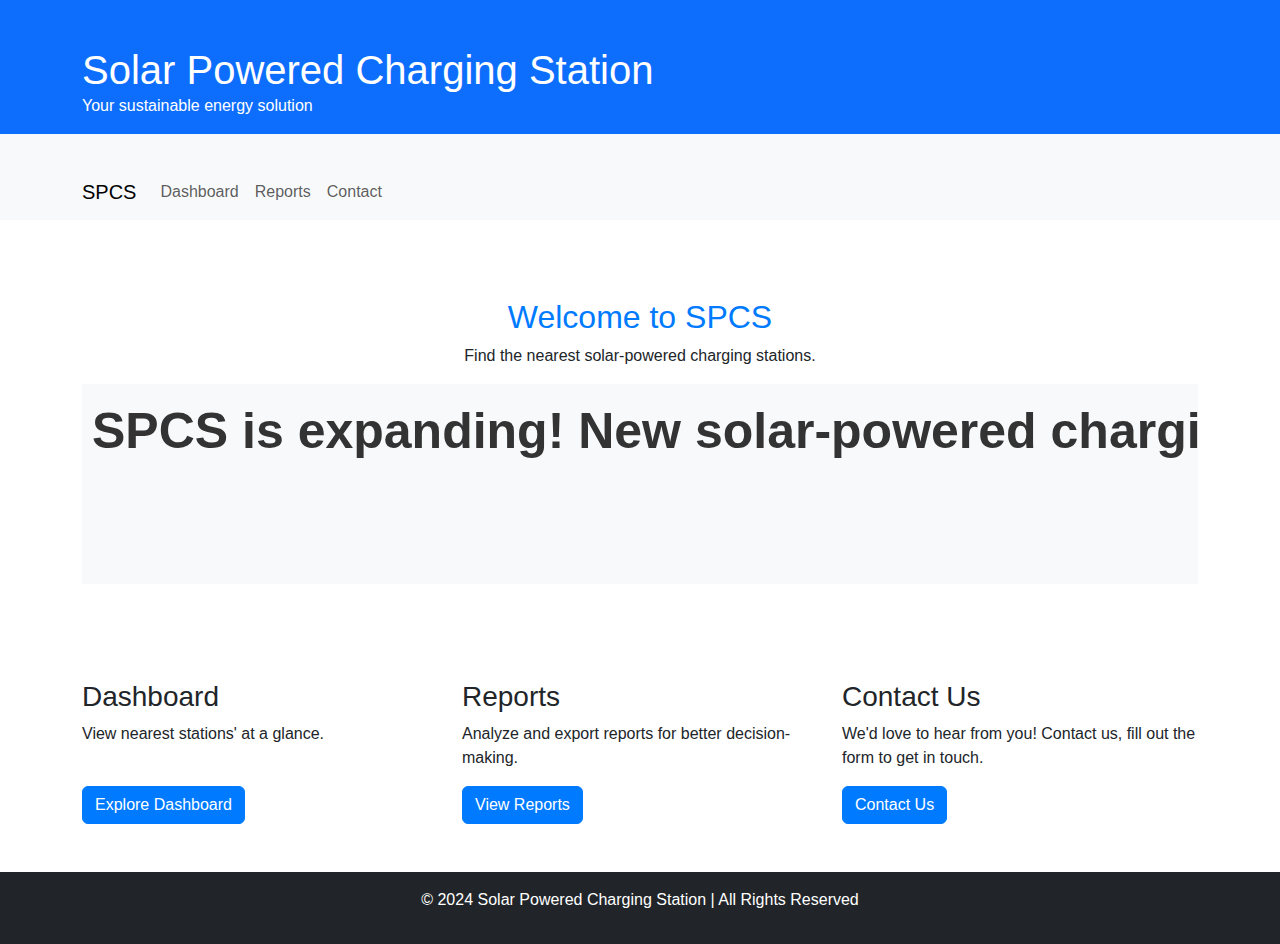
<file: index.html>
<!DOCTYPE html>
<html lang="en">
<head>
    <meta charset="UTF-8">
    <meta name="viewport" content="width=device-width, initial-scale=1.0">
    <title>SPCS - Home</title>
    <link rel="stylesheet" href="https://cdn.jsdelivr.net/npm/bootstrap@5.3.1/dist/css/bootstrap.min.css">
    <link rel="stylesheet" href="css/main.css">
    <style>
        /* Ensure full height */
html, body {
    height: 100%;
    margin: 0;
}

/* Flexbox to ensure content stretches to fill space */
body {
    display: flex;
    flex-direction: column;
    justify-content: space-between;
}

/* Adjust scrolling banner */
.scrolling-banner {
    background-color: #f8f9fa;
    padding: 10px;
    color: #333;
    font-size: 18px;
    white-space: nowrap;
    overflow: hidden;
    width: 100%; /* Set the width to 100% */
    margin: 0 auto; /* Center the banner horizontally */
    position: relative;
    height: 200px; /* Ensure enough space for the text */
}

.scrolling-banner p {
    font-weight: bold;
    font-size: 50px;
    position: absolute;
    display: flex;
    animation: scroll-right-left 20s linear infinite; /* Continuous right-to-left animation */
    margin: 0;
    white-space: nowrap;
}

.scrolling-banner p span {
    padding-right: 100%; /* Adds space between the texts to ensure they don't overlap */
}

@keyframes scroll-right-left {
    0% {
        transform: translateX(100%); /* Start from the right */
    }
    100% {
        transform: translateX(-100%); /* Move to the left */
    }
}

/* Ensure footer stays at the bottom */
footer {
    margin-top: auto;
}

    </style>
</head>
<body>
    <header class="bg-primary text-white p-3">
        <div class="container">
            <h1>Solar Powered Charging Station</h1>
            <p>Your sustainable energy solution</p>
        </div>
    </header>

    <nav class="navbar navbar-expand-lg navbar-light bg-light">
        <div class="container">
            <a class="navbar-brand" href="index.html">SPCS</a>
            <button class="navbar-toggler" type="button" data-bs-toggle="collapse" data-bs-target="#navbarNav">
                <span class="navbar-toggler-icon"></span>
            </button>
            <div class="collapse navbar-collapse" id="navbarNav">
                <ul class="navbar-nav">
                    <li class="nav-item"><a class="nav-link" href="dashboard.html">Dashboard</a></li>
                    <li class="nav-item"><a class="nav-link" href="reports.html">Reports</a></li>
                    <li class="nav-item"><a class="nav-link" href="contact.html">Contact</a></li>
                </ul>
            </div>
        </div>
    </nav>

    <main class="container mt-5">
        <div class="text-center">
            <h2>Welcome to SPCS</h2>
            <p>Find the nearest solar-powered charging stations.</p>
        </div>

        <div class="scrolling-banner">
            <p>
                <span>SPCS is expanding! New solar-powered charging stations are being added every month. Stay tuned for more updates.</span>
                <span>SPCS is expanding! New solar-powered charging stations are being added every month. Stay tuned for more updates.</span>
            </p>
        </div>
        
        <br><br><br>

        <div class="row mt-4">
            <div class="col-md-4">
                <h3>Dashboard</h3>
                <p>View nearest stations' at a glance.</p><br>
                <a href="dashboard.html" class="btn btn-primary">Explore Dashboard</a>
            </div>
            
            <div class="col-md-4">
                <h3>Reports</h3>
                <p>Analyze and export reports for better decision-making.</p>
                <a href="reports.html" class="btn btn-primary">View Reports</a>
            </div>
            <div class="col-md-4">
                <h3>Contact Us</h3>
                <p>We'd love to hear from you! Contact us, fill out the form to get in touch.</p>
                <a href="contact.html" class="btn btn-primary">Contact Us</a>
            </div>
        </div>
    </main>

    <footer class="bg-dark text-white text-center p-3 mt-5">
        <p>&copy; 2024 Solar Powered Charging Station | All Rights Reserved</p>
    </footer>
</body>
</html>
</file>
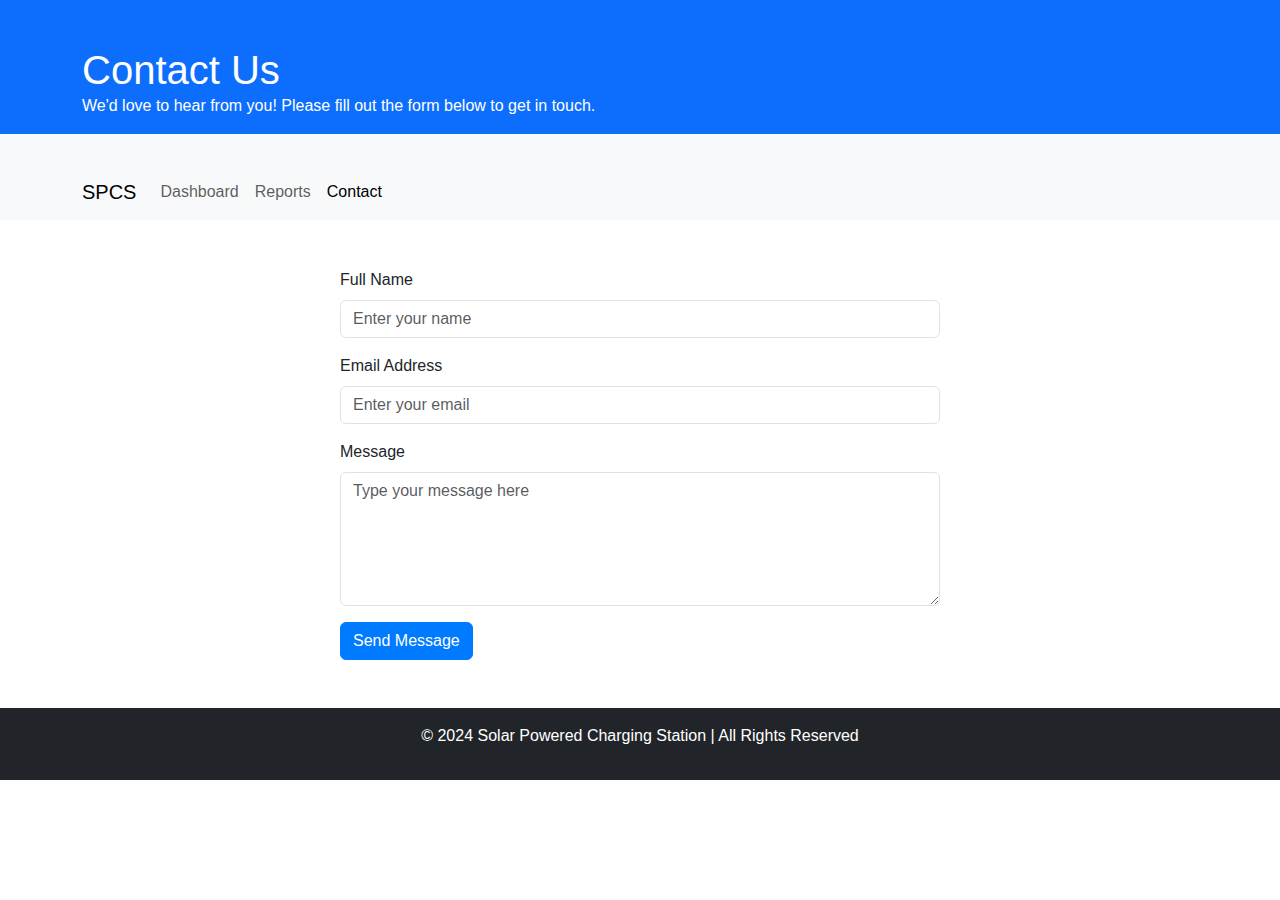
<file: contact.html>
<!DOCTYPE html>
<html lang="en">
<head>
    <meta charset="UTF-8">
    <meta name="viewport" content="width=device-width, initial-scale=1.0">
    <title>SPCS - Contact Us</title>
    <link rel="stylesheet" href="https://cdn.jsdelivr.net/npm/bootstrap@5.3.1/dist/css/bootstrap.min.css">
    <link rel="stylesheet" href="css/main.css">
</head>
<body>
    <!-- Header -->
    <header class="bg-primary text-white p-3">
        <div class="container">
            <h1>Contact Us</h1>
            <p>We'd love to hear from you! Please fill out the form below to get in touch.</p>
        </div>
    </header>

    <!-- Navigation -->
    <nav class="navbar navbar-expand-lg navbar-light bg-light">
        <div class="container">
            <a class="navbar-brand" href="index.html">SPCS</a>
            <button class="navbar-toggler" type="button" data-bs-toggle="collapse" data-bs-target="#navbarNav">
                <span class="navbar-toggler-icon"></span>
            </button>
            <div class="collapse navbar-collapse" id="navbarNav">
                <ul class="navbar-nav">
                    <li class="nav-item"><a class="nav-link" href="dashboard.html">Dashboard</a></li>
                    <li class="nav-item"><a class="nav-link" href="reports.html">Reports</a></li>
                    <li class="nav-item"><a class="nav-link active" href="contact.html">Contact</a></li>
                </ul>
            </div>
        </div>
    </nav>

    <!-- Main Content -->
    <main class="container mt-5">
        <form id="contact-form">
            <div class="mb-3">
                <label for="name" class="form-label">Full Name</label>
                <input type="text" id="name" class="form-control" placeholder="Enter your name" required>
            </div>
            <div class="mb-3">
                <label for="email" class="form-label">Email Address</label>
                <input type="email" id="email" class="form-control" placeholder="Enter your email" required>
            </div>
            <div class="mb-3">
                <label for="message" class="form-label">Message</label>
                <textarea id="message" class="form-control" rows="5" placeholder="Type your message here" required></textarea>
            </div>
            <button type="submit" class="btn btn-primary">Send Message</button>
        </form>
    </main>

    <!-- Footer -->
    <footer class="bg-dark text-white text-center p-3 mt-5">
        <p>&copy; 2024 Solar Powered Charging Station | All Rights Reserved</p>
    </footer>

    <script>
        document.getElementById('contact-form').addEventListener('submit', function (e) {
            e.preventDefault();

            const name = document.getElementById('name').value;
            const email = document.getElementById('email').value;
            const message = document.getElementById('message').value;

            // Here, you can handle the form submission logic
            // e.g., send data to a backend endpoint or display a success message

            alert(`Thank you, ${name}! Your message has been received.`);
            document.getElementById('contact-form').reset(); // Reset the form
        });
    </script>
</body>
</html>
</file>
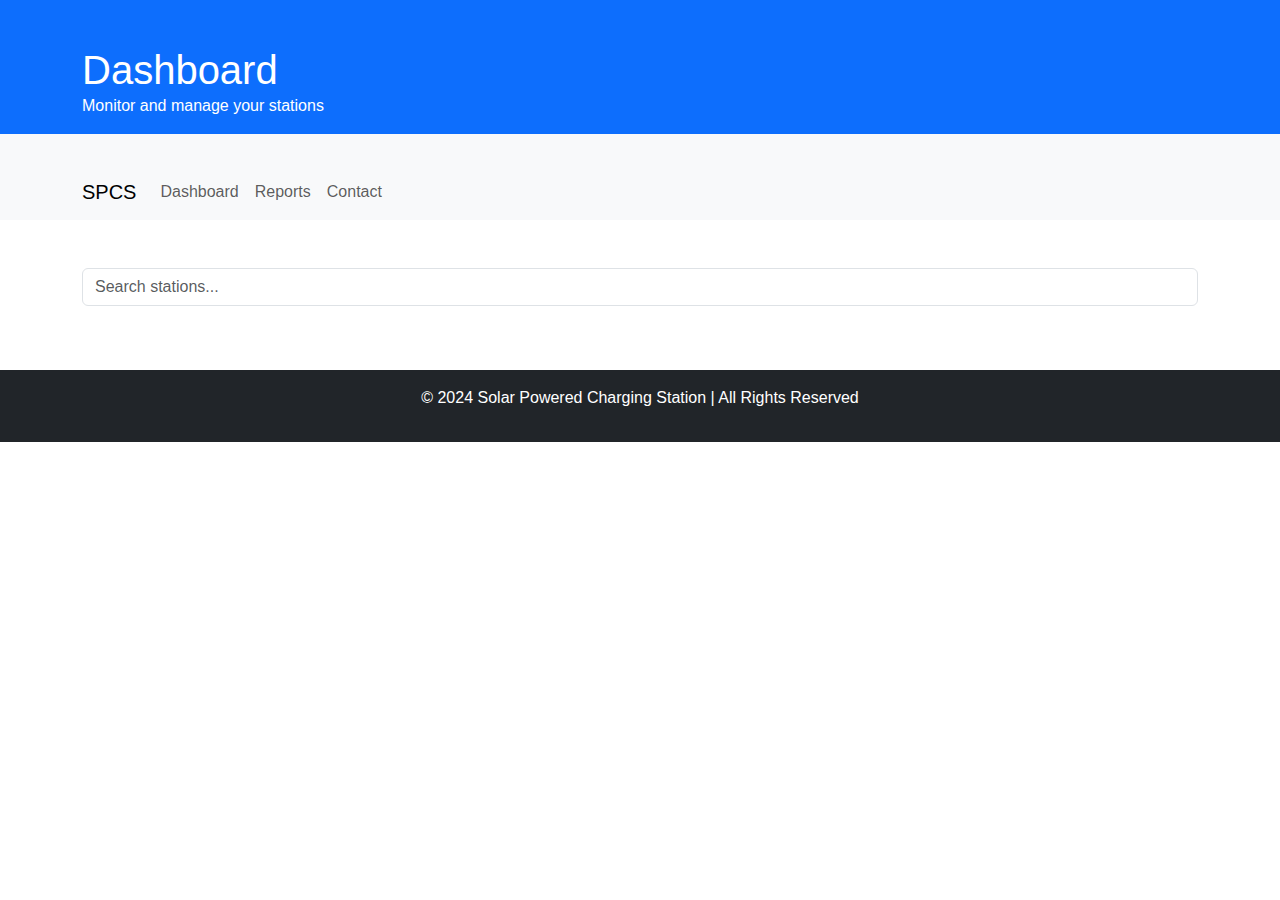
<file: dashboard.html>
<!DOCTYPE html>
<html lang="en">
<head>
    <meta charset="UTF-8">
    <meta name="viewport" content="width=device-width, initial-scale=1.0">
    <title>SPCS - Dashboard</title>
    <link rel="stylesheet" href="https://cdn.jsdelivr.net/npm/bootstrap@5.3.1/dist/css/bootstrap.min.css">
    <link rel="stylesheet" href="css/main.css">
    <link rel="stylesheet" href="css/dashboard.css">
</head>
<body>
    <!-- Header -->
    <header class="bg-primary text-white p-3">
        <div class="container">
            <h1>Dashboard</h1>
            <p>Monitor and manage your stations</p>
        </div>
    </header>

    <!-- Navigation -->
    <nav class="navbar navbar-expand-lg navbar-light bg-light">
        <div class="container">
            <a class="navbar-brand" href="index.html">SPCS</a>
            <button class="navbar-toggler" type="button" data-bs-toggle="collapse" data-bs-target="#navbarNav">
                <span class="navbar-toggler-icon"></span>
            </button>
            <div class="collapse navbar-collapse" id="navbarNav">
                <ul class="navbar-nav">
                    <li class="nav-item"><a class="nav-link" href="dashboard.html">Dashboard</a></li>
                    <li class="nav-item"><a class="nav-link" href="reports.html">Reports</a></li>
                    <li class="nav-item"><a class="nav-link" href="contact.html">Contact</a></li>
                </ul>
            </div>
        </div>
    </nav>

    <!-- Main Content -->
    <main class="container mt-5">
        <div class="search-bar mb-3">
            <input id="search-bar" type="text" class="form-control" placeholder="Search stations...">
        </div>

        <div id="cards-container" class="row">
            <!-- Dynamic cards will be injected here via JavaScript -->
        </div>
    </main>

    <!-- Footer -->
    <footer class="bg-dark text-white text-center p-3 mt-5">
        <p>&copy; 2024 Solar Powered Charging Station | All Rights Reserved</p>
    </footer>

    <script src="js/dashboard.js"></script>
</body>
</html>
</file>
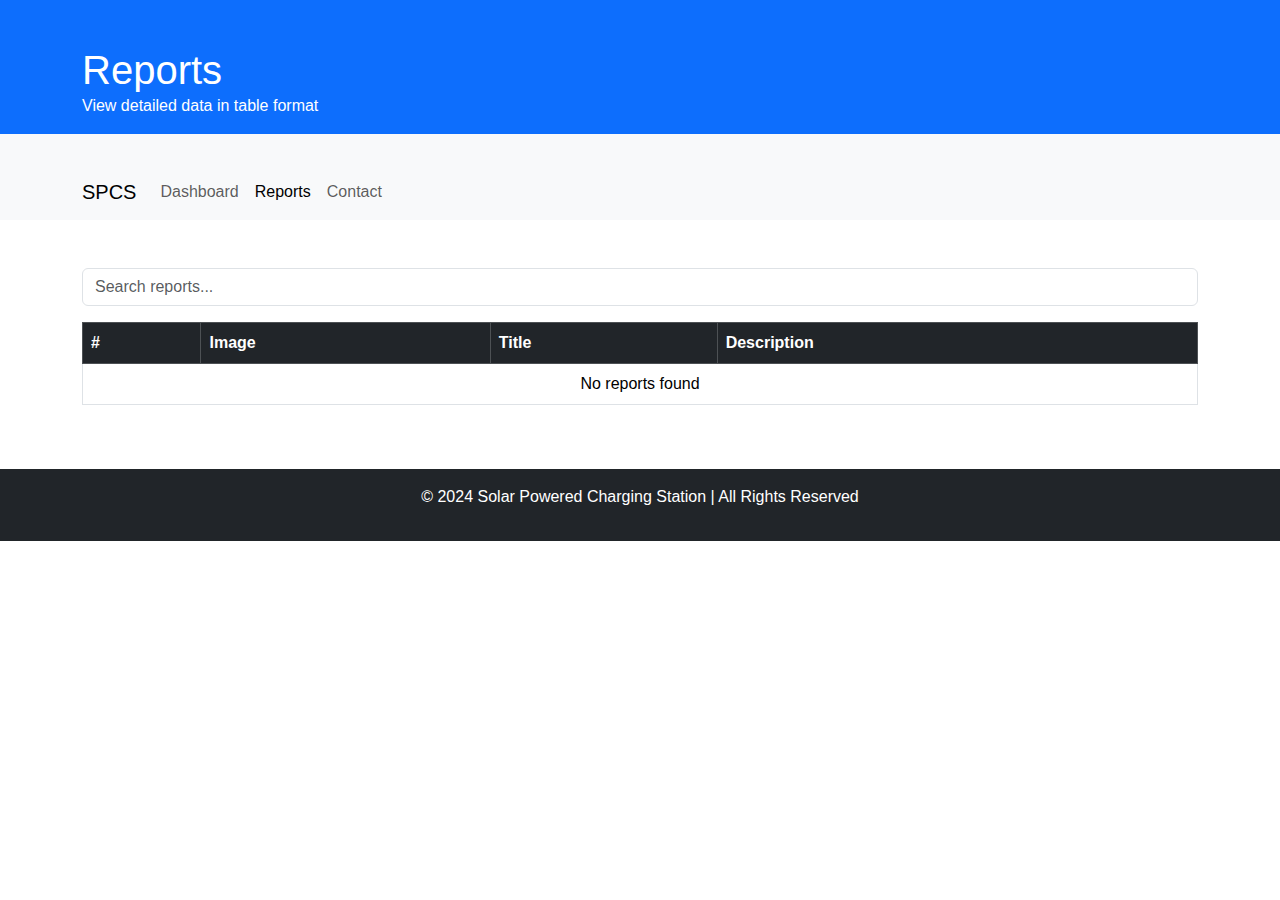
<file: reports.html>
<!DOCTYPE html>
<html lang="en">
<head>
    <meta charset="UTF-8">
    <meta name="viewport" content="width=device-width, initial-scale=1.0">
    <title>SPCS - Reports</title>
    <link rel="stylesheet" href="https://cdn.jsdelivr.net/npm/bootstrap@5.3.1/dist/css/bootstrap.min.css">
    <link rel="stylesheet" href="css/main.css">
</head>
<body>
    <!-- Header -->
    <header class="bg-primary text-white p-3">
        <div class="container">
            <h1>Reports</h1>
            <p>View detailed data in table format</p>
        </div>
    </header>

    <!-- Navigation -->
    <nav class="navbar navbar-expand-lg navbar-light bg-light">
        <div class="container">
            <a class="navbar-brand" href="index.html">SPCS</a>
            <button class="navbar-toggler" type="button" data-bs-toggle="collapse" data-bs-target="#navbarNav">
                <span class="navbar-toggler-icon"></span>
            </button>
            <div class="collapse navbar-collapse" id="navbarNav">
                <ul class="navbar-nav">
                    <li class="nav-item"><a class="nav-link" href="dashboard.html">Dashboard</a></li>
                    <li class="nav-item"><a class="nav-link active" href="reports.html">Reports</a></li>
                    <li class="nav-item"><a class="nav-link" href="contact.html">Contact</a></li>
                </ul>
            </div>
        </div>
    </nav>

    <!-- Main Content -->
    <main class="container mt-5">
        <div class="search-bar mb-3">
            <input id="search-bar" type="text" class="form-control" placeholder="Search reports...">
        </div>

        <div class="table-responsive">
            <table class="table table-bordered">
                <thead class="table-dark">
                    <tr>
                        <th>#</th>
                        <th>Image</th>
                        <th>Title</th>
                        <th>Description</th>
                    </tr>
                </thead>
                <tbody id="report-table-body">
                    <!-- Dynamic table rows will be injected here via JavaScript -->
                </tbody>
            </table>
        </div>
    </main>

    <!-- Footer -->
    <footer class="bg-dark text-white text-center p-3 mt-5">
        <p>&copy; 2024 Solar Powered Charging Station | All Rights Reserved</p>
    </footer>

    <script src="js/reports.js"></script>
</body>
</html>
</file>
<file: css/main.css>
/* Global Styles */
body {
    font-family: 'Arial', sans-serif;
    margin: 0;
    padding: 0;
}

header {
    padding: 20px 0;
    background-color: #007bff;
    color: white;
}

header h1, header p {
    margin: 0;
}

footer {
    background-color: #343a40;
    color: white;
    padding: 15px 0;
}

h2 {
    color: #007bff;
}

.container {
    margin-top: 30px;
}

/* Navbar */
.navbar {
    margin-bottom: 30px;
}

/* Buttons */
.btn-primary {
    background-color: #007bff;
    border-color: #007bff;
}

.btn-primary:hover {
    background-color: #0056b3;
    border-color: #0056b3;
}

/* Form */
form {
    max-width: 600px;
    margin: 0 auto;
}
</file>
<file: css/dashboard.css>
/* Dashboard Styles */
.card {
    margin: 20px 0;
}

.card-img {
    width: 100%;
    height: 200px;
    object-fit: cover;
}

.card-title {
    font-size: 1.25rem;
}

.card-text {
    font-size: 1rem;
}

.search-bar {
    margin-bottom: 20px;
}

.delete-btn {
    margin-top: 10px;
}
</file>
